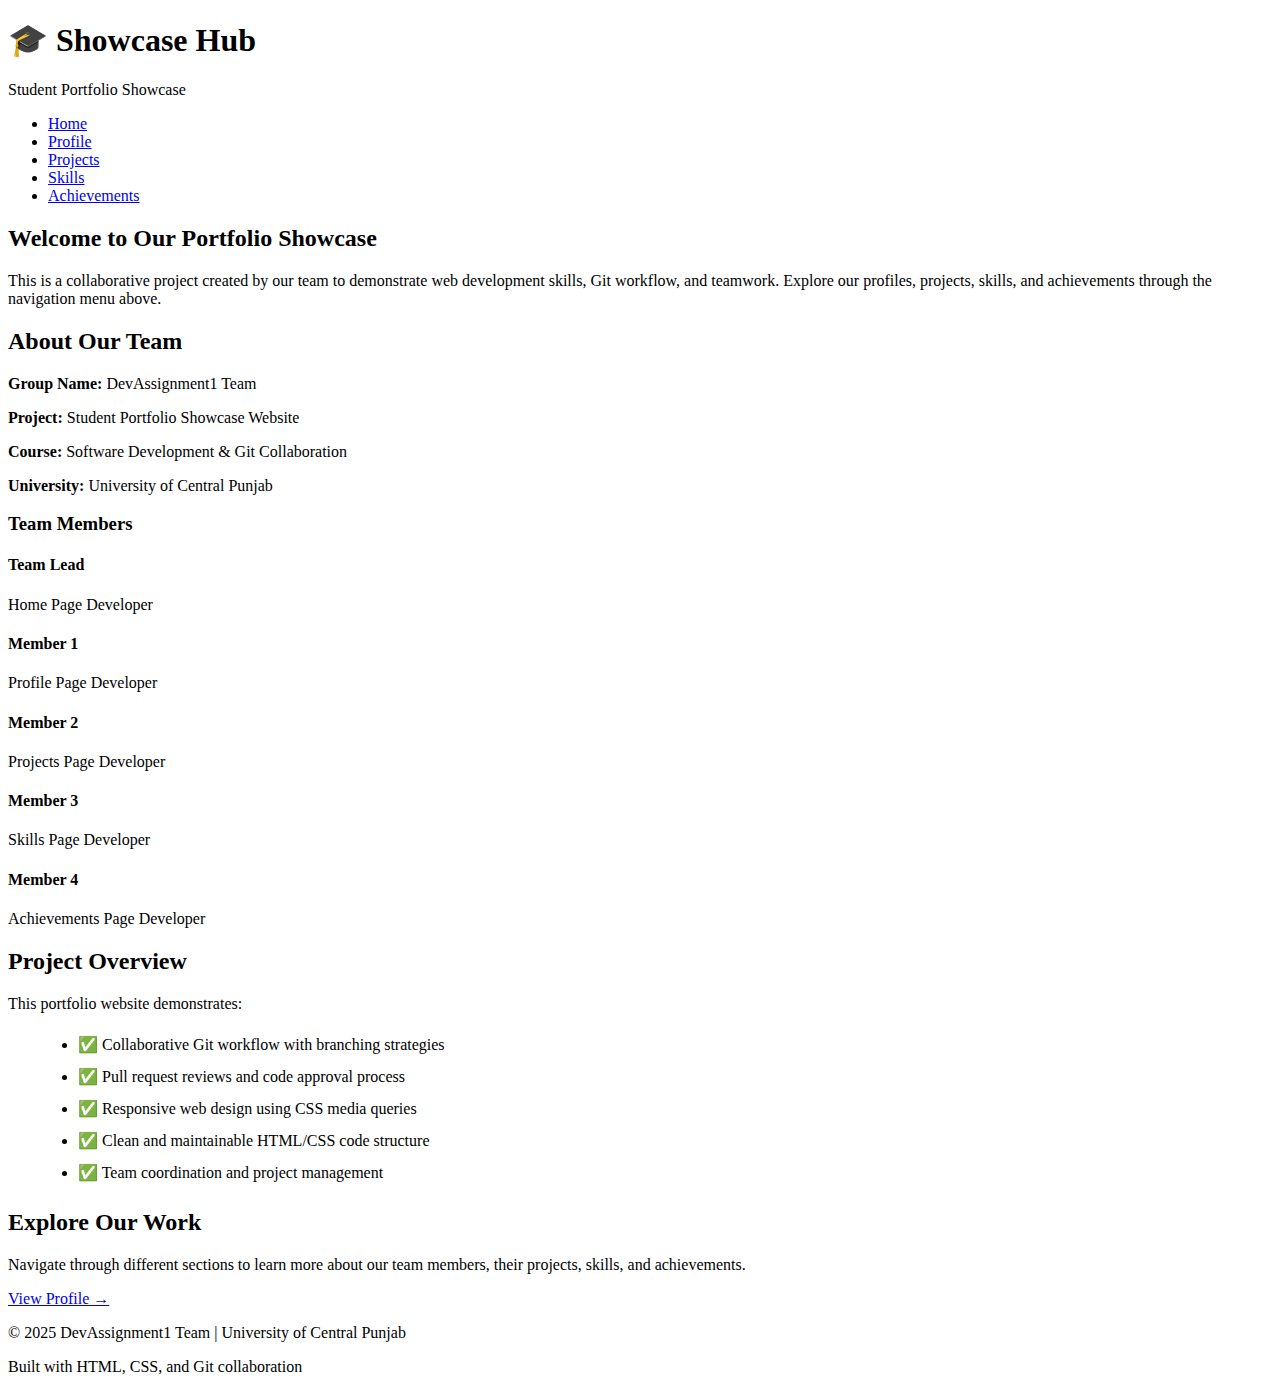
<file: src/index.html>
<!DOCTYPE html>
<html lang="en">
<head>
    <meta charset="UTF-8">
    <meta name="viewport" content="width=device-width, initial-scale=1.0">
    <meta name="description" content="Student Portfolio Showcase - Team Collaboration Project">
    <title>Showcase Hub | Home</title>
    <link rel="stylesheet" href="../styles/style.css">
</head>
<body>
    <div class="container">
        <header>
            <h1>🎓 Showcase Hub</h1>
            <p>Student Portfolio Showcase</p>
        </header>

        <nav>
            <ul>
                <li><a href="index.html" class="active">Home</a></li>
                <li><a href="profile.html">Profile</a></li>
                <li><a href="projects.html">Projects</a></li>
                <li><a href="skills.html">Skills</a></li>
                <li><a href="achievements.html">Achievements</a></li>
            </ul>
        </nav>

        <main>
            <section>
                <h2>Welcome to Our Portfolio Showcase</h2>
                <p>This is a collaborative project created by our team to demonstrate web development skills, Git workflow, and teamwork. Explore our profiles, projects, skills, and achievements through the navigation menu above.</p>
            </section>

            <section>
                <h2>About Our Team</h2>
                <div class="team-info">
                    <p><strong>Group Name:</strong> DevAssignment1 Team</p>
                    <p><strong>Project:</strong> Student Portfolio Showcase Website</p>
                    <p><strong>Course:</strong> Software Development & Git Collaboration</p>
                    <p><strong>University:</strong> University of Central Punjab</p>
                    
                    <h3>Team Members</h3>
                    <div class="team-members">
                        <div class="team-member">
                            <h4>Team Lead</h4>
                            <p>Home Page Developer</p>
                        </div>
                        <div class="team-member">
                            <h4>Member 1</h4>
                            <p>Profile Page Developer</p>
                        </div>
                        <div class="team-member">
                            <h4>Member 2</h4>
                            <p>Projects Page Developer</p>
                        </div>
                        <div class="team-member">
                            <h4>Member 3</h4>
                            <p>Skills Page Developer</p>
                        </div>
                        <div class="team-member">
                            <h4>Member 4</h4>
                            <p>Achievements Page Developer</p>
                        </div>
                    </div>
                </div>
            </section>

            <section>
                <h2>Project Overview</h2>
                <p>This portfolio website demonstrates:</p>
                <ul style="margin-left: 30px; line-height: 2;">
                    <li>✅ Collaborative Git workflow with branching strategies</li>
                    <li>✅ Pull request reviews and code approval process</li>
                    <li>✅ Responsive web design using CSS media queries</li>
                    <li>✅ Clean and maintainable HTML/CSS code structure</li>
                    <li>✅ Team coordination and project management</li>
                </ul>
            </section>

            <section class="text-center">
                <h2>Explore Our Work</h2>
                <p>Navigate through different sections to learn more about our team members, their projects, skills, and achievements.</p>
                <a href="profile.html" class="btn">View Profile →</a>
            </section>
        </main>

        <footer>
            <p>&copy; 2025 DevAssignment1 Team | University of Central Punjab</p>
            <p>Built with HTML, CSS, and Git collaboration</p>
        </footer>
    </div>
</body>
</html>
</file>
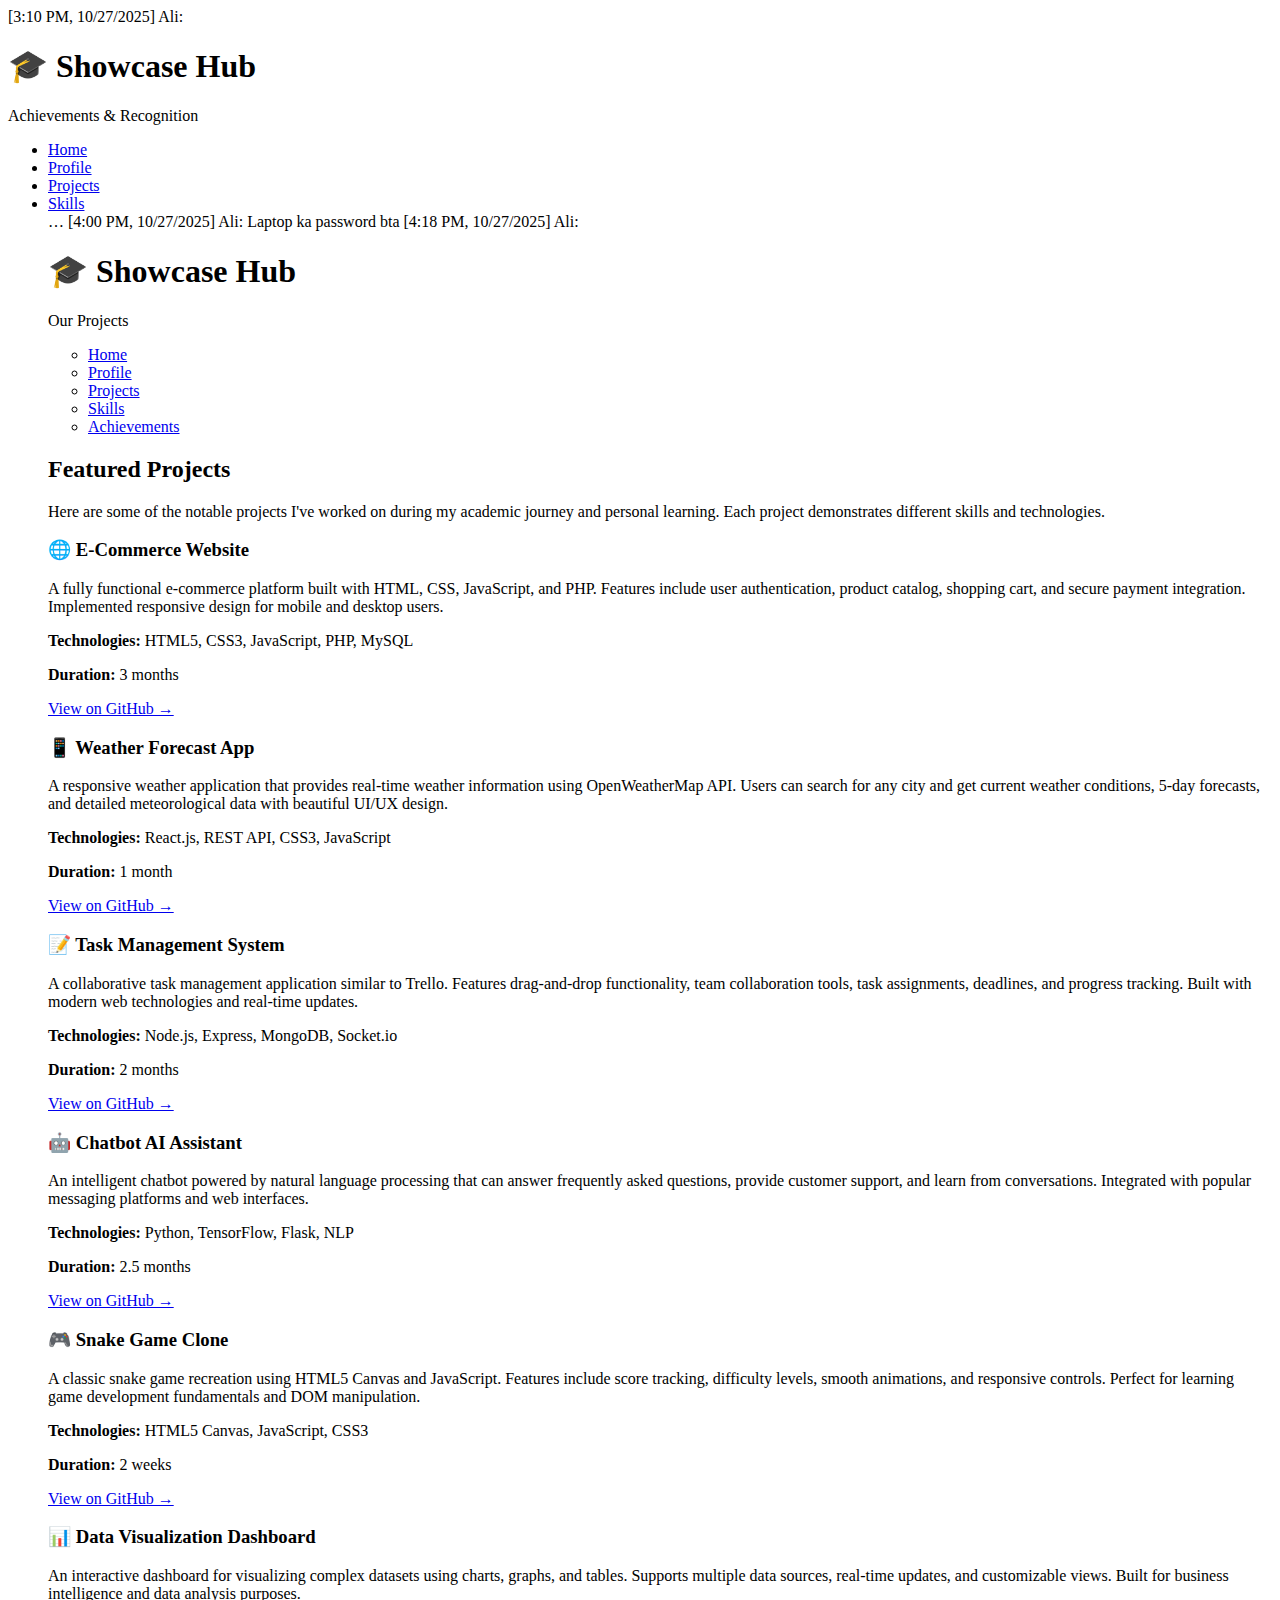
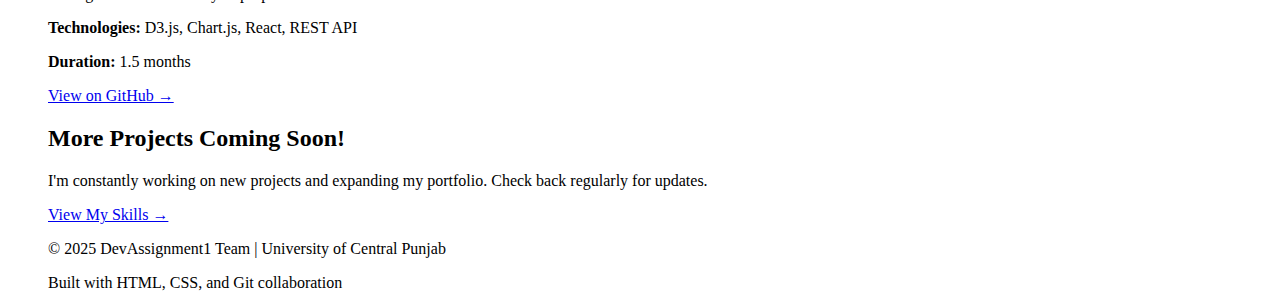
<file: src/projects.html>
[3:10 PM, 10/27/2025] Ali: <!DOCTYPE html>
<html lang="en">
<head>
    <meta charset="UTF-8">
    <meta name="viewport" content="width=device-width, initial-scale=1.0">
    <meta name="description" content="Student Achievements, Awards, and Certifications">
    <title>Showcase Hub | Achievements</title>
    <link rel="stylesheet" href="../styles/style.css">
</head>
<body>
    <div class="container">
        <header>
            <h1>🎓 Showcase Hub</h1>
            <p>Achievements & Recognition</p>
        </header>

        <nav>
            <ul>
                <li><a href="index.html">Home</a></li>
                <li><a href="profile.html">Profile</a></li>
                <li><a href="projects.html">Projects</a></li>
                <li><a href="skills.html">Skills</a></li>
       …
[4:00 PM, 10/27/2025] Ali: Laptop ka password bta
[4:18 PM, 10/27/2025] Ali: <!DOCTYPE html>
<html lang="en">
<head>
    <meta charset="UTF-8">
    <meta name="viewport" content="width=device-width, initial-scale=1.0">
    <meta name="description" content="Student Projects Portfolio">
    <title>Showcase Hub | Projects</title>
    <link rel="stylesheet" href="../styles/style.css">
</head>
<body>
    <div class="container">
        <header>
            <h1>🎓 Showcase Hub</h1>
            <p>Our Projects</p>
        </header>

        <nav>
            <ul>
                <li><a href="index.html">Home</a></li>
                <li><a href="profile.html">Profile</a></li>
                <li><a href="projects.html" class="active">Projects</a></li>
                <li><a href="skills.html">Skills</a></li>
                <li><a href="achievements.html">Achievements</a></li>
            </ul>
        </nav>

        <main>
            <section>
                <h2>Featured Projects</h2>
                <p>Here are some of the notable projects I've worked on during my academic journey and personal learning. Each project demonstrates different skills and technologies.</p>
            </section>

            <div class="projects-grid">
                <!-- Project 1 -->
                <div class="project-card">
                    <h3>🌐 E-Commerce Website</h3>
                    <p>
                        A fully functional e-commerce platform built with HTML, CSS, JavaScript, and PHP. 
                        Features include user authentication, product catalog, shopping cart, and secure 
                        payment integration. Implemented responsive design for mobile and desktop users.
                    </p>
                    <p><strong>Technologies:</strong> HTML5, CSS3, JavaScript, PHP, MySQL</p>
                    <p><strong>Duration:</strong> 3 months</p>
                    <a href="https://github.com/example/ecommerce-project" target="_blank">View on GitHub →</a>
                </div>

                <!-- Project 2 -->
                <div class="project-card">
                    <h3>📱 Weather Forecast App</h3>
                    <p>
                        A responsive weather application that provides real-time weather information using 
                        OpenWeatherMap API. Users can search for any city and get current weather conditions, 
                        5-day forecasts, and detailed meteorological data with beautiful UI/UX design.
                    </p>
                    <p><strong>Technologies:</strong> React.js, REST API, CSS3, JavaScript</p>
                    <p><strong>Duration:</strong> 1 month</p>
                    <a href="https://github.com/example/weather-app" target="_blank">View on GitHub →</a>
                </div>

                <!-- Project 3 -->
                <div class="project-card">
                    <h3>📝 Task Management System</h3>
                    <p>
                        A collaborative task management application similar to Trello. Features drag-and-drop 
                        functionality, team collaboration tools, task assignments, deadlines, and progress 
                        tracking. Built with modern web technologies and real-time updates.
                    </p>
                    <p><strong>Technologies:</strong> Node.js, Express, MongoDB, Socket.io</p>
                    <p><strong>Duration:</strong> 2 months</p>
                    <a href="https://github.com/example/task-manager" target="_blank">View on GitHub →</a>
                </div>

                <!-- Project 4 -->
                <div class="project-card">
                    <h3>🤖 Chatbot AI Assistant</h3>
                    <p>
                        An intelligent chatbot powered by natural language processing that can answer 
                        frequently asked questions, provide customer support, and learn from conversations. 
                        Integrated with popular messaging platforms and web interfaces.
                    </p>
                    <p><strong>Technologies:</strong> Python, TensorFlow, Flask, NLP</p>
                    <p><strong>Duration:</strong> 2.5 months</p>
                    <a href="https://github.com/example/chatbot-ai" target="_blank">View on GitHub →</a>
                </div>

                <!-- Project 5 -->
                <div class="project-card">
                    <h3>🎮 Snake Game Clone</h3>
                    <p>
                        A classic snake game recreation using HTML5 Canvas and JavaScript. Features include 
                        score tracking, difficulty levels, smooth animations, and responsive controls. 
                        Perfect for learning game development fundamentals and DOM manipulation.
                    </p>
                    <p><strong>Technologies:</strong> HTML5 Canvas, JavaScript, CSS3</p>
                    <p><strong>Duration:</strong> 2 weeks</p>
                    <a href="https://github.com/example/snake-game" target="_blank">View on GitHub →</a>
                </div>

                <!-- Project 6 -->
                <div class="project-card">
                    <h3>📊 Data Visualization Dashboard</h3>
                    <p>
                        An interactive dashboard for visualizing complex datasets using charts, graphs, and 
                        tables. Supports multiple data sources, real-time updates, and customizable views. 
                        Built for business intelligence and data analysis purposes.
                    </p>
                    <p><strong>Technologies:</strong> D3.js, Chart.js, React, REST API</p>
                    <p><strong>Duration:</strong> 1.5 months</p>
                    <a href="https://github.com/example/data-dashboard" target="_blank">View on GitHub →</a>
                </div>
            </div>

            <section class="text-center mt-20">
                <h2>More Projects Coming Soon!</h2>
                <p>I'm constantly working on new projects and expanding my portfolio. Check back regularly for updates.</p>
                <a href="skills.html" class="btn">View My Skills →</a>
            </section>
        </main>

        <footer>
            <p>&copy; 2025 DevAssignment1 Team | University of Central Punjab</p>
            <p>Built with HTML, CSS, and Git collaboration</p>
        </footer>
    </div>

    <!-- Add custom CSS for projects page -->
</body>
</html>
</file>
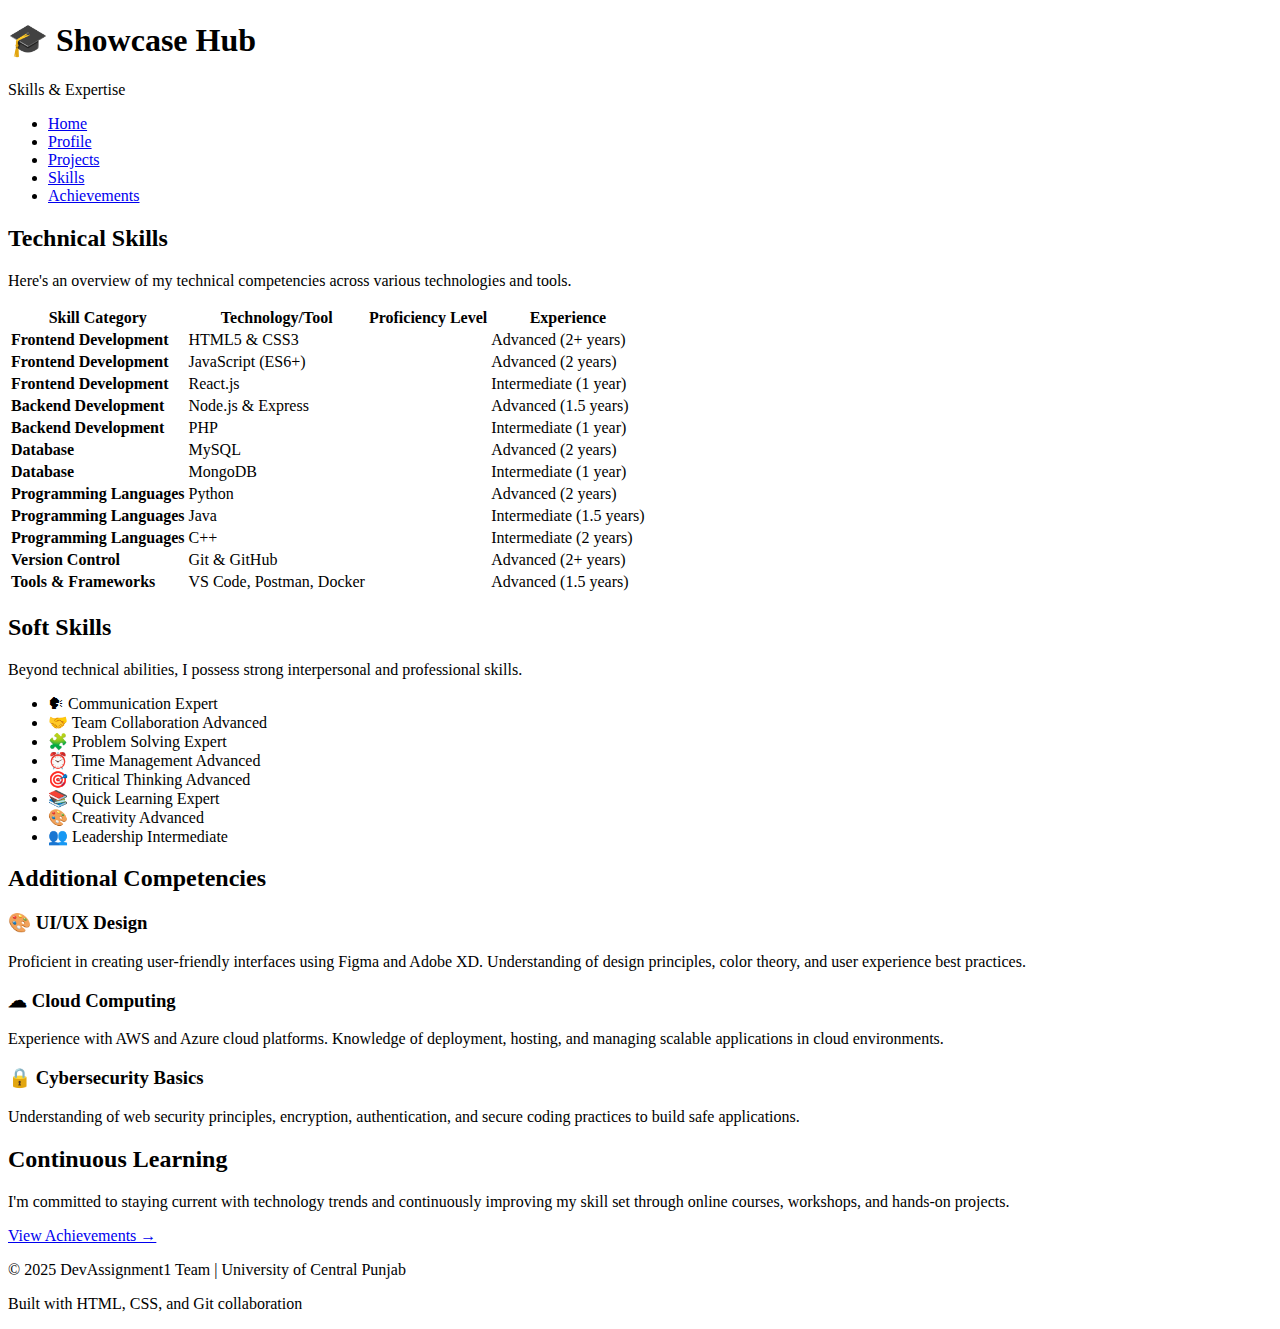
<file: src/skills.html>
<!DOCTYPE html>
<html lang="en">
<head>
    <meta charset="UTF-8">
    <meta name="viewport" content="width=device-width, initial-scale=1.0">
    <meta name="description" content="Technical and Soft Skills Portfolio">
    <title>Showcase Hub | Skills</title>
    <link rel="stylesheet" href="../styles/style.css">
</head>
<body>
    <div class="container">
        <header>
            <h1>🎓 Showcase Hub</h1>
            <p>Skills & Expertise</p>
        </header>

        <nav>
            <ul>
                <li><a href="index.html">Home</a></li>
                <li><a href="profile.html">Profile</a></li>
                <li><a href="projects.html">Projects</a></li>
                <li><a href="skills.html" class="active">Skills</a></li>
                <li><a href="achievements.html">Achievements</a></li>
            </ul>
        </nav>

        <main>
            <section>
                <h2>Technical Skills</h2>
                <p>Here's an overview of my technical competencies across various technologies and tools.</p>

                <table class="skills-table">
                    <thead>
                        <tr>
                            <th>Skill Category</th>
                            <th>Technology/Tool</th>
                            <th>Proficiency Level</th>
                            <th>Experience</th>
                        </tr>
                    </thead>
                    <tbody>
                        <tr>
                            <td><strong>Frontend Development</strong></td>
                            <td>HTML5 & CSS3</td>
                            <td>
                                <div class="skill-bar">
                                    <div class="skill-level" style="width: 90%;"></div>
                                </div>
                            </td>
                            <td>Advanced (2+ years)</td>
                        </tr>
                        <tr>
                            <td><strong>Frontend Development</strong></td>
                            <td>JavaScript (ES6+)</td>
                            <td>
                                <div class="skill-bar">
                                    <div class="skill-level" style="width: 85%;"></div>
                                </div>
                            </td>
                            <td>Advanced (2 years)</td>
                        </tr>
                        <tr>
                            <td><strong>Frontend Development</strong></td>
                            <td>React.js</td>
                            <td>
                                <div class="skill-bar">
                                    <div class="skill-level" style="width: 75%;"></div>
                                </div>
                            </td>
                            <td>Intermediate (1 year)</td>
                        </tr>
                        <tr>
                            <td><strong>Backend Development</strong></td>
                            <td>Node.js & Express</td>
                            <td>
                                <div class="skill-bar">
                                    <div class="skill-level" style="width: 80%;"></div>
                                </div>
                            </td>
                            <td>Advanced (1.5 years)</td>
                        </tr>
                        <tr>
                            <td><strong>Backend Development</strong></td>
                            <td>PHP</td>
                            <td>
                                <div class="skill-bar">
                                    <div class="skill-level" style="width: 70%;"></div>
                                </div>
                            </td>
                            <td>Intermediate (1 year)</td>
                        </tr>
                        <tr>
                            <td><strong>Database</strong></td>
                            <td>MySQL</td>
                            <td>
                                <div class="skill-bar">
                                    <div class="skill-level" style="width: 85%;"></div>
                                </div>
                            </td>
                            <td>Advanced (2 years)</td>
                        </tr>
                        <tr>
                            <td><strong>Database</strong></td>
                            <td>MongoDB</td>
                            <td>
                                <div class="skill-bar">
                                    <div class="skill-level" style="width: 75%;"></div>
                                </div>
                            </td>
                            <td>Intermediate (1 year)</td>
                        </tr>
                        <tr>
                            <td><strong>Programming Languages</strong></td>
                            <td>Python</td>
                            <td>
                                <div class="skill-bar">
                                    <div class="skill-level" style="width: 80%;"></div>
                                </div>
                            </td>
                            <td>Advanced (2 years)</td>
                        </tr>
                        <tr>
                            <td><strong>Programming Languages</strong></td>
                            <td>Java</td>
                            <td>
                                <div class="skill-bar">
                                    <div class="skill-level" style="width: 70%;"></div>
                                </div>
                            </td>
                            <td>Intermediate (1.5 years)</td>
                        </tr>
                        <tr>
                            <td><strong>Programming Languages</strong></td>
                            <td>C++</td>
                            <td>
                                <div class="skill-bar">
                                    <div class="skill-level" style="width: 75%;"></div>
                                </div>
                            </td>
                            <td>Intermediate (2 years)</td>
                        </tr>
                        <tr>
                            <td><strong>Version Control</strong></td>
                            <td>Git & GitHub</td>
                            <td>
                                <div class="skill-bar">
                                    <div class="skill-level" style="width: 90%;"></div>
                                </div>
                            </td>
                            <td>Advanced (2+ years)</td>
                        </tr>
                        <tr>
                            <td><strong>Tools & Frameworks</strong></td>
                            <td>VS Code, Postman, Docker</td>
                            <td>
                                <div class="skill-bar">
                                    <div class="skill-level" style="width: 80%;"></div>
                                </div>
                            </td>
                            <td>Advanced (1.5 years)</td>
                        </tr>
                    </tbody>
                </table>
            </section>

            <section>
                <h2>Soft Skills</h2>
                <p>Beyond technical abilities, I possess strong interpersonal and professional skills.</p>

                <ul class="skills-list">
                    <li>
                        <span class="skill-name">🗣 Communication</span>
                        <span class="skill-proficiency">Expert</span>
                    </li>
                    <li>
                        <span class="skill-name">🤝 Team Collaboration</span>
                        <span class="skill-proficiency">Advanced</span>
                    </li>
                    <li>
                        <span class="skill-name">🧩 Problem Solving</span>
                        <span class="skill-proficiency">Expert</span>
                    </li>
                    <li>
                        <span class="skill-name">⏰ Time Management</span>
                        <span class="skill-proficiency">Advanced</span>
                    </li>
                    <li>
                        <span class="skill-name">🎯 Critical Thinking</span>
                        <span class="skill-proficiency">Advanced</span>
                    </li>
                    <li>
                        <span class="skill-name">📚 Quick Learning</span>
                        <span class="skill-proficiency">Expert</span>
                    </li>
                    <li>
                        <span class="skill-name">🎨 Creativity</span>
                        <span class="skill-proficiency">Advanced</span>
                    </li>
                    <li>
                        <span class="skill-name">👥 Leadership</span>
                        <span class="skill-proficiency">Intermediate</span>
                    </li>
                </ul>
            </section>

            <section>
                <h2>Additional Competencies</h2>
                <div class="projects-grid">
                    <div class="project-card">
                        <h3>🎨 UI/UX Design</h3>
                        <p>Proficient in creating user-friendly interfaces using Figma and Adobe XD. Understanding of design principles, color theory, and user experience best practices.</p>
                    </div>
                    <div class="project-card">
                        <h3>☁ Cloud Computing</h3>
                        <p>Experience with AWS and Azure cloud platforms. Knowledge of deployment, hosting, and managing scalable applications in cloud environments.</p>
                    </div>
                    <div class="project-card">
                        <h3>🔒 Cybersecurity Basics</h3>
                        <p>Understanding of web security principles, encryption, authentication, and secure coding practices to build safe applications.</p>
                    </div>
                </div>
            </section>

            <section class="text-center">
                <h2>Continuous Learning</h2>
                <p>I'm committed to staying current with technology trends and continuously improving my skill set through online courses, workshops, and hands-on projects.</p>
                <a href="achievements.html" class="btn">View Achievements →</a>
            </section>
        </main>

        <footer>
            <p>&copy; 2025 DevAssignment1 Team | University of Central Punjab</p>
            <p>Built with HTML, CSS, and Git collaboration</p>
        </footer>
    </div>
      
</body>
</html>
</file>
<file: styles/style.css>
.profile-image {
            animation: fadeInScale 1s ease-in-out;
        }

        @keyframes fadeInScale {
            from {
                opacity: 0;
                transform: scale(0.8);
            }
            to {
                opacity: 1;
                transform: scale(1);
            }
        }

        /* Responsive adjustment for profile page */
        @media screen and (max-width: 600px) {
            .bio p {
                font-size: 0.95em;
                text-align: left;
            }
        }
</file>
